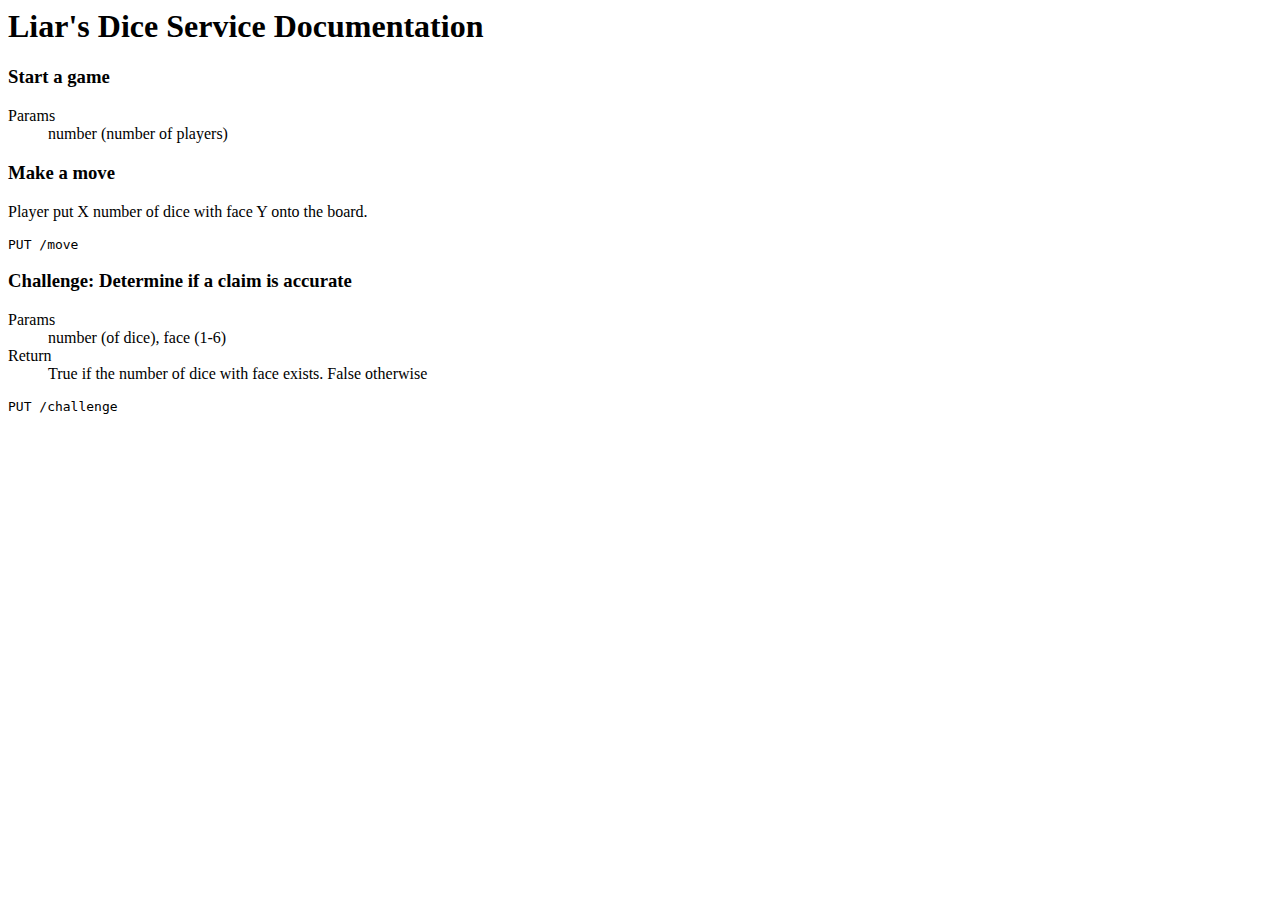
<file: views/documentation.html>
<html>
  <body>
  <h1>Liar's Dice Service Documentation</h1>

    <h3>Start a game</h3>
    <dl>
      <dt>Params</dt><dd>number (number of players)</dd>
    </dl>

    <h3>Make a move</h3>
    <p>Player put X number of dice with face Y onto the board.</p>
    <code>
      PUT /move
    </code>

    <h3>Challenge: Determine if a claim is accurate</h3>
    <dl>
      <dt>Params</dt><dd>number (of dice), face (1-6)</dd>
      <dt>Return</dt><dd>True if the number of dice with face exists. False otherwise</dd>
    </dl>
    <code>
      PUT /challenge
    </code>
  </body>
</html>
</file>
